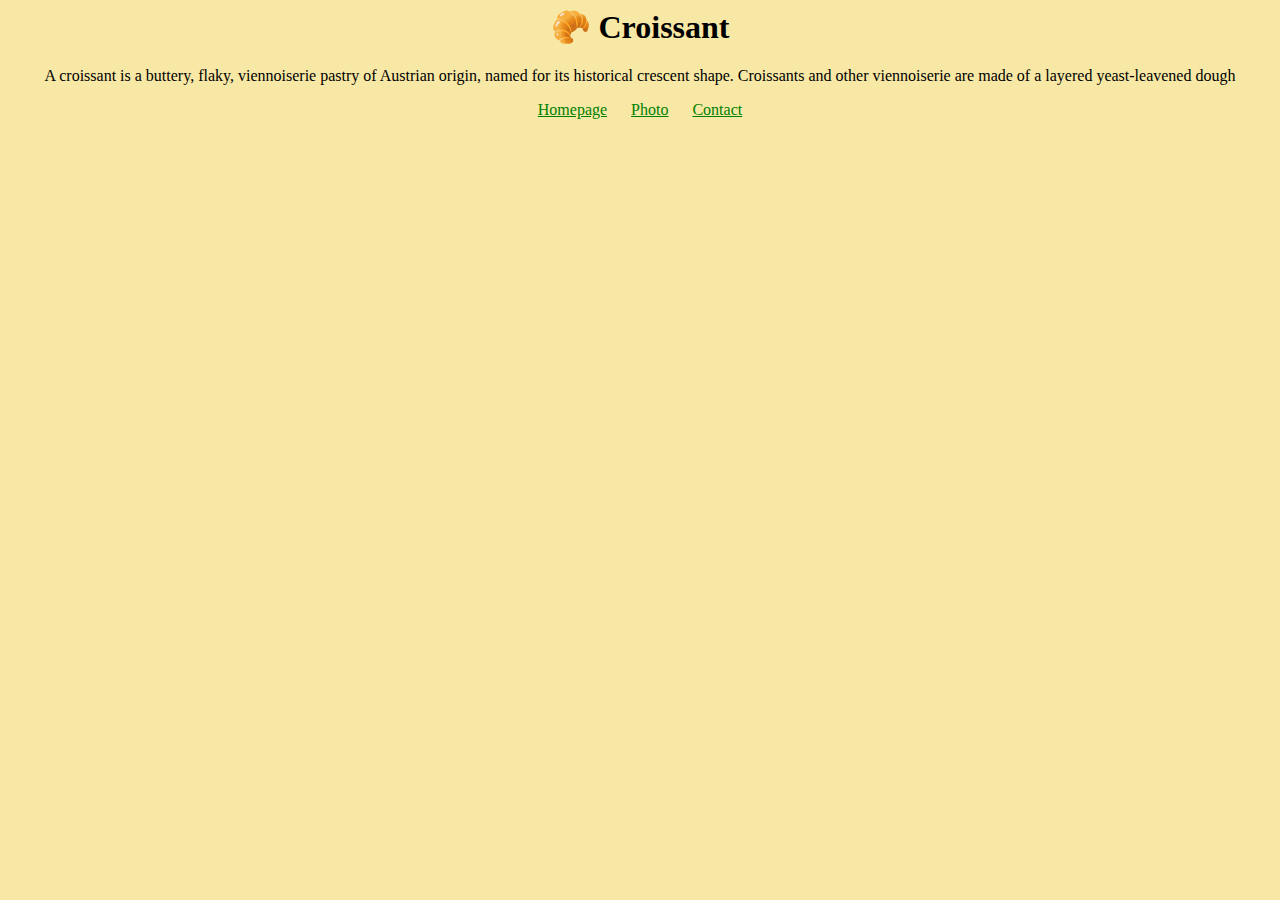
<file: index.html>
<head>
  <meta charset="UTF-8" />
  <meta http-equiv="X-UA-Compatible" content="IE=edge" />
  <meta name="viewport" content="width=device-width, initial-scale=1.0" />
  <link rel="stylesheet" href="styles/main.css" />
  <title>The best croissant</title>
  <meta name="description" content="Taste the best croissant in town" />
</head>
<body>
  <h1>🥐 Croissant</h1>
  <p>
    A croissant is a buttery, flaky, viennoiserie pastry of Austrian origin,
    named for its historical crescent shape. Croissants and other viennoiserie
    are made of a layered yeast-leavened dough
  </p>
  <footer>
    <a href="/" title="Home"> Homepage</a>
    <a href="/photo.html" title="Croissant photo"> Photo</a>
    <a href="/contact.html" title="Contact Croissant.com"> Contact</a>
  </footer>
</body>
</file>
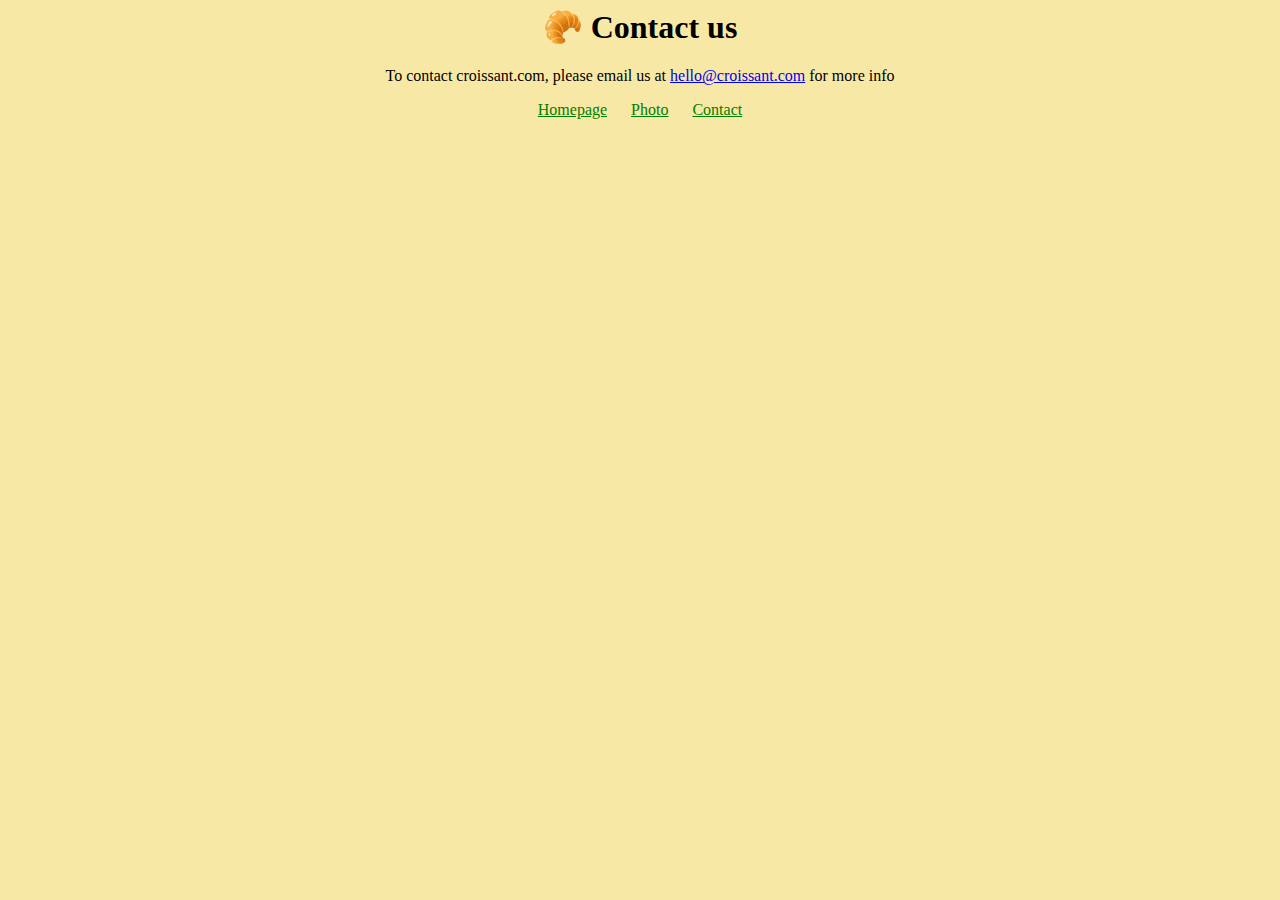
<file: contact.html>
<html lang="en">
  <head>
    <meta charset="UTF-8" />
    <meta http-equiv="X-UA-Compatible" content="IE=edge" />
    <meta name="viewport" content="width=device-width, initial-scale=1.0" />
    <link rel="stylesheet" href="styles/main.css" />
    <title>Contact us</title>
    <meta
      name="description"
      content="Contact croissant.com to learn more about our homemade croissants"
    />
  </head>
  <body>
    <h1>🥐 Contact us</h1>
    <p>
      To contact croissant.com, please email us at
      <a href="mailto:hello@croissant.com" title="contact us by email"
        >hello@croissant.com</a
      >
      for more info
    </p>
    <footer>
      <a href="/" title="Home"> Homepage</a>
      <a href="/photo.html" title="Croissant photo"> Photo</a>
      <a href="/contact.html" title="Contact Croissant.com"> Contact</a>
    </footer>
  </body>
</html>
</file>
<file: styles/main.css>
body {
  background: #f8e8a6;
}

h1,
p {
  text-align: center;
}

.croissant-pic {
  max-width: 100%;
  border-radius: 10px;
  display: block;
  margin: 30px auto;
}

footer {
  text-align: center;
}

footer a {
  margin: 0 10px;
  color: green;
}
</file>
